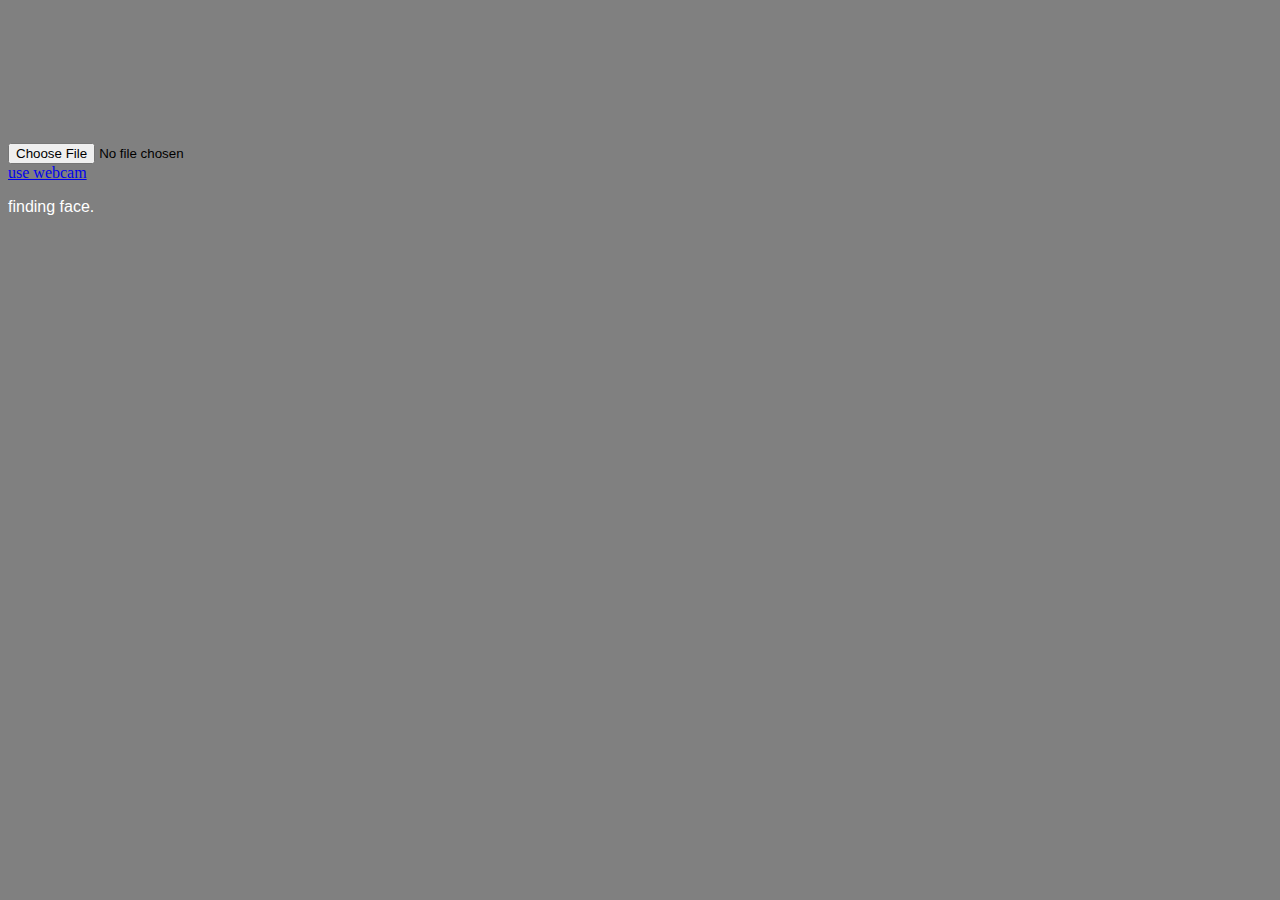
<file: index.html>
<!DOCTYPE html>
<html>
<head>
    <title>Face Tracking</title>
    <link href="src/css/main.css" rel="stylesheet">
    <script src="src/js/clown-mask.js"></script>
    <script src="src/js/easeljs.js"></script>
    <script src="src/js/clmtrackr.min.js"></script>
    <script src="src/js/utils.js"></script>
    <script src="src/js/model_pca_20_svm.js"></script>
    <script src="src/js/svmfilter_webgl.js"></script>
    <script src="src/js/face_deformer.js"></script>
    <script src="src/js/facetracking.js"></script>
</head>


<body>
    <div style="clear: both;"></div>
    <input type="file" class="btn" id="files" name="files[]" />
    <canvas id="composition"></canvas>
    <div class="offscreen">
        <img id="eyemask" src="img/leopard/leopard_paint.png" />
        <video id="vid" reload="auto" loop></video>
        <video id="small_vid" reload="auto" loop></video>
        <canvas id="face_deformer_canvas"></canvas>
        <canvas id="facetracking_canvas"></canvas>
        <canvas id="image_src"></canvas>
    </div>
    <a href="#" id='useWebcamBtn'>use webcam</a>
    <p id="error">
        finding face.
    </p>
    <script src="src/js/index.js"></script>
</body>
</html>
</file>
<file: src/css/main.css>
body{
	width: 100%;
	height: 100%;
	background: gray;
}


#hidden_vid, #vid, #gl_canvas, #overlay{
	-o-transform : scaleX(-1);
	-webkit-transform : scaleX(-1);
	transform : scaleX(-1);
	-ms-filter : fliph; /*IE*/
	filter : fliph; /*IE*/
	display: inline-block;
}

.mirrored{
	-o-transform : scaleX(-1);
	-webkit-transform : scaleX(-1);
	transform : scaleX(-1);
	-ms-filter : fliph; /*IE*/
	filter : fliph; /*IE*/
}



#videoContainer{
	display: block;
	border: purple solid 1px;
}

#overlay, #gl_canvas{
	display: block;
}

.offscreen{
	margin-left: -9999px;
	height: 0px;
}


#error{
	font-family: Arial;
	font-size: 16px;
	color: white;
}
</file>
